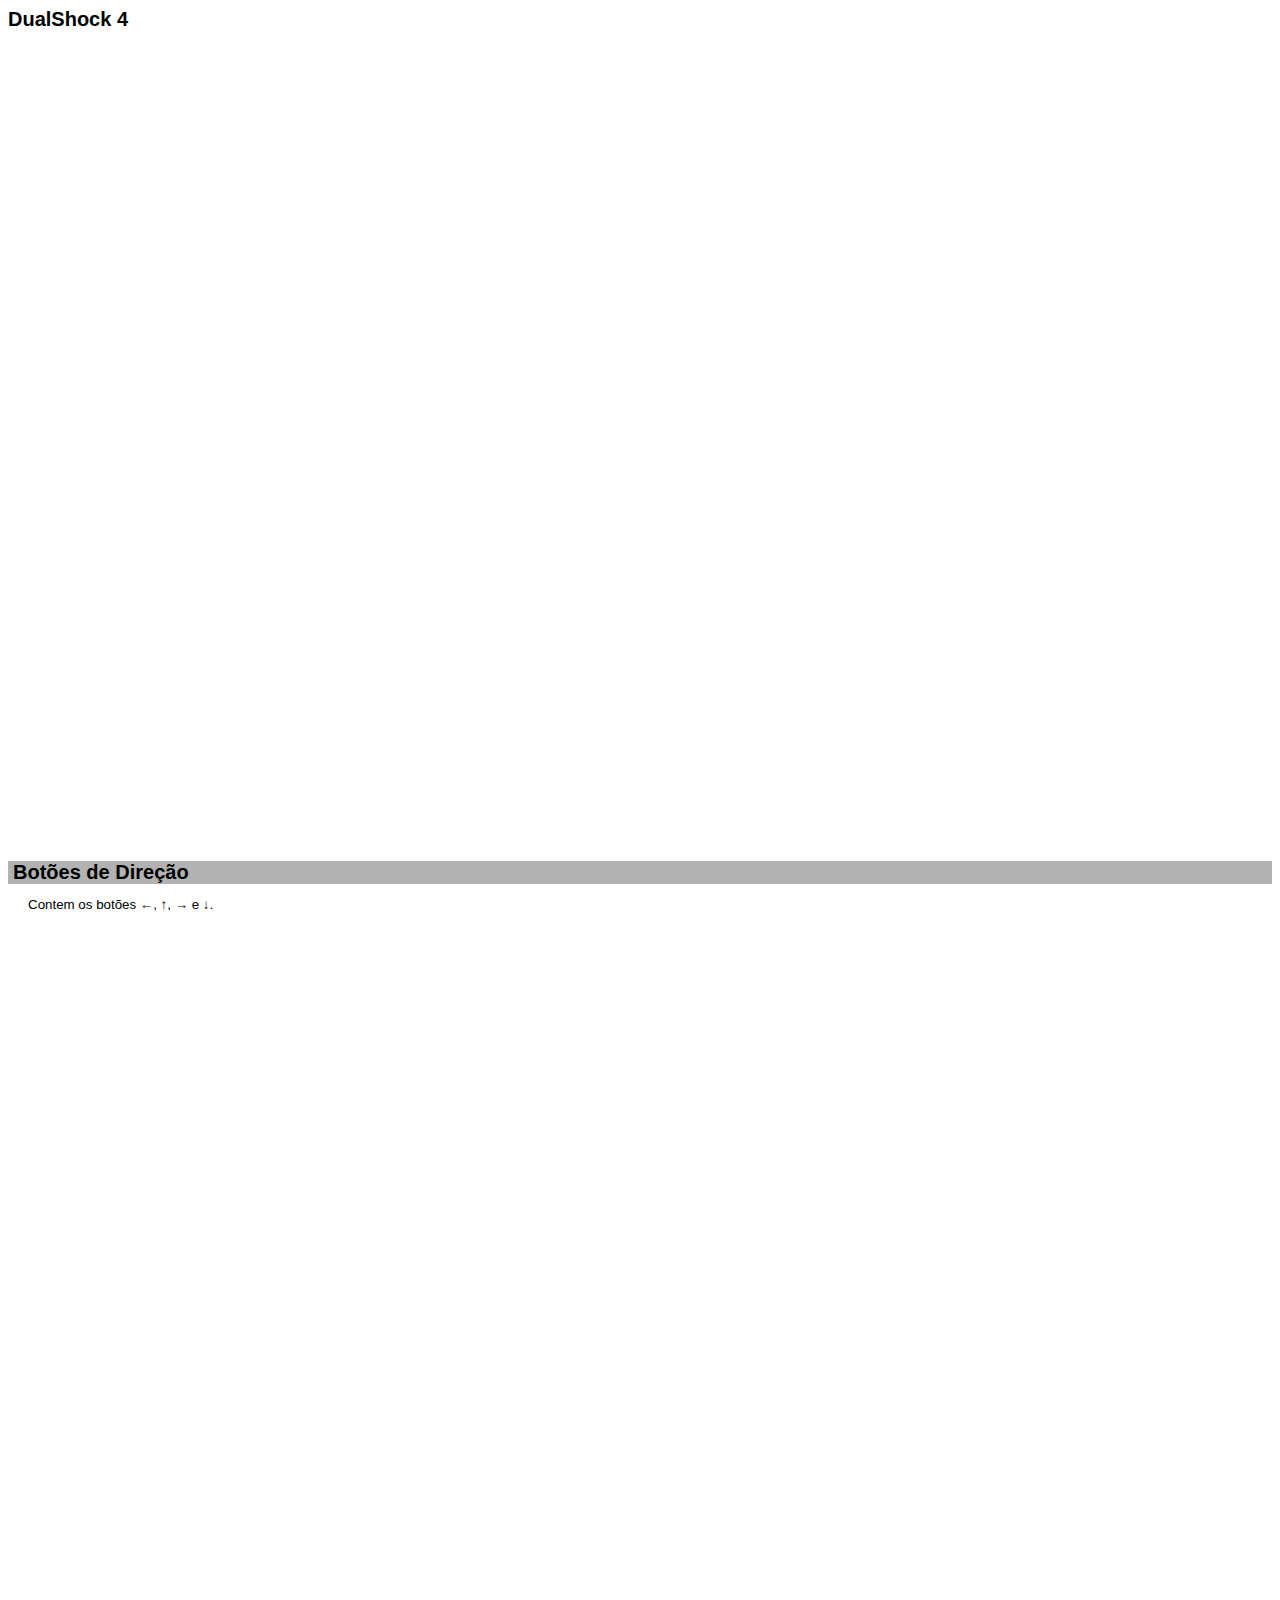
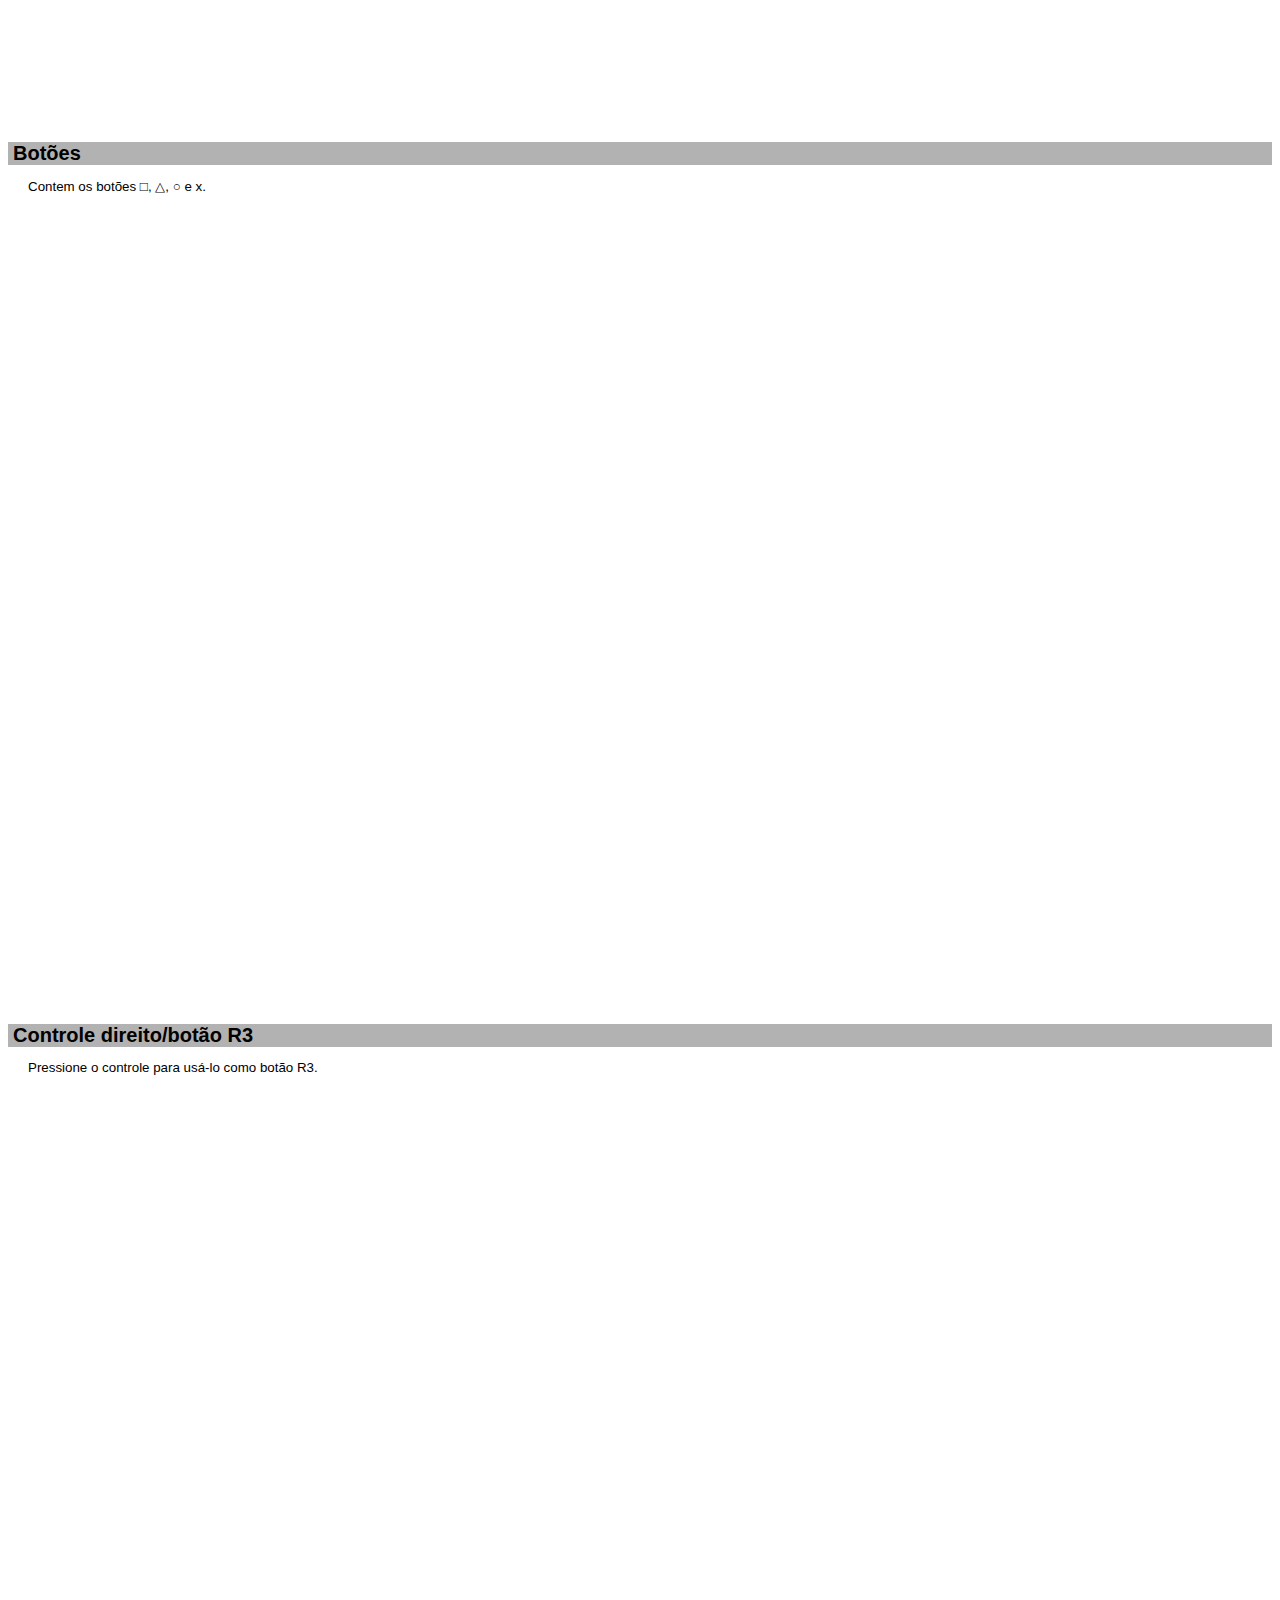
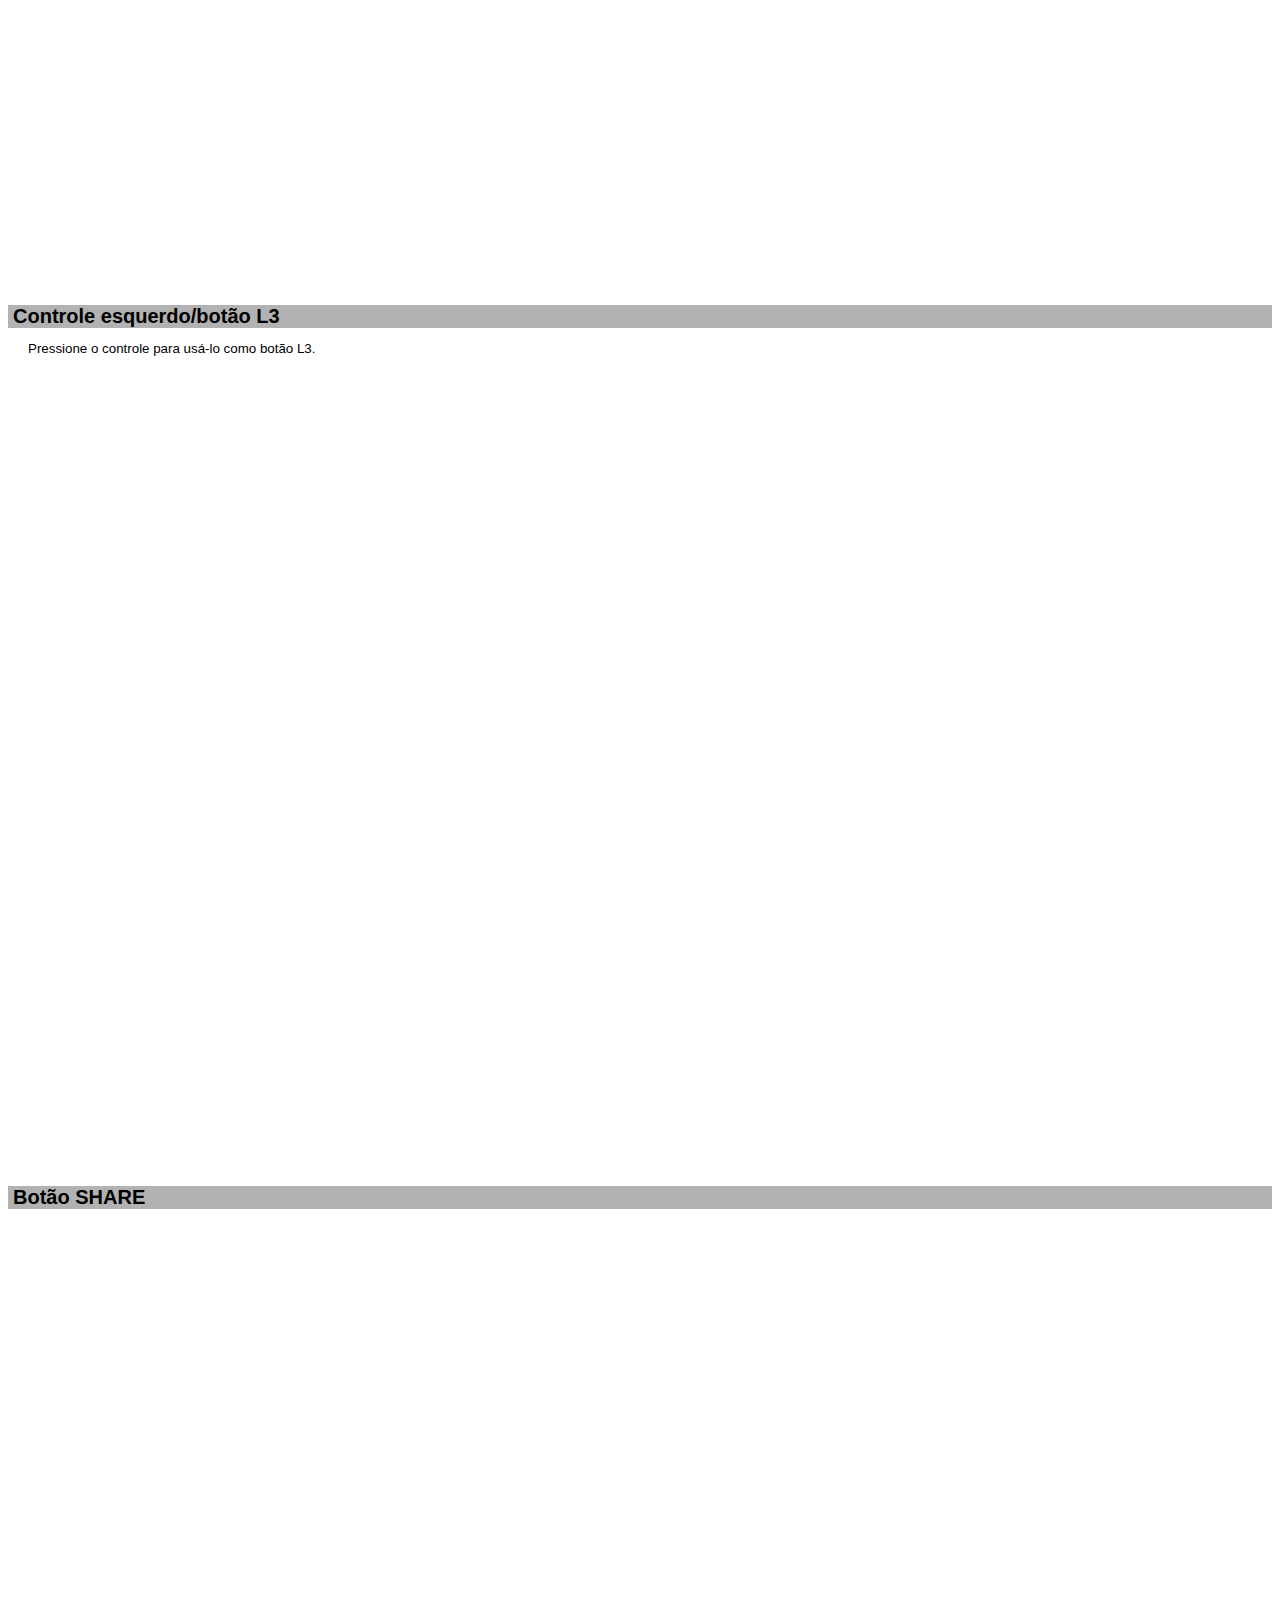
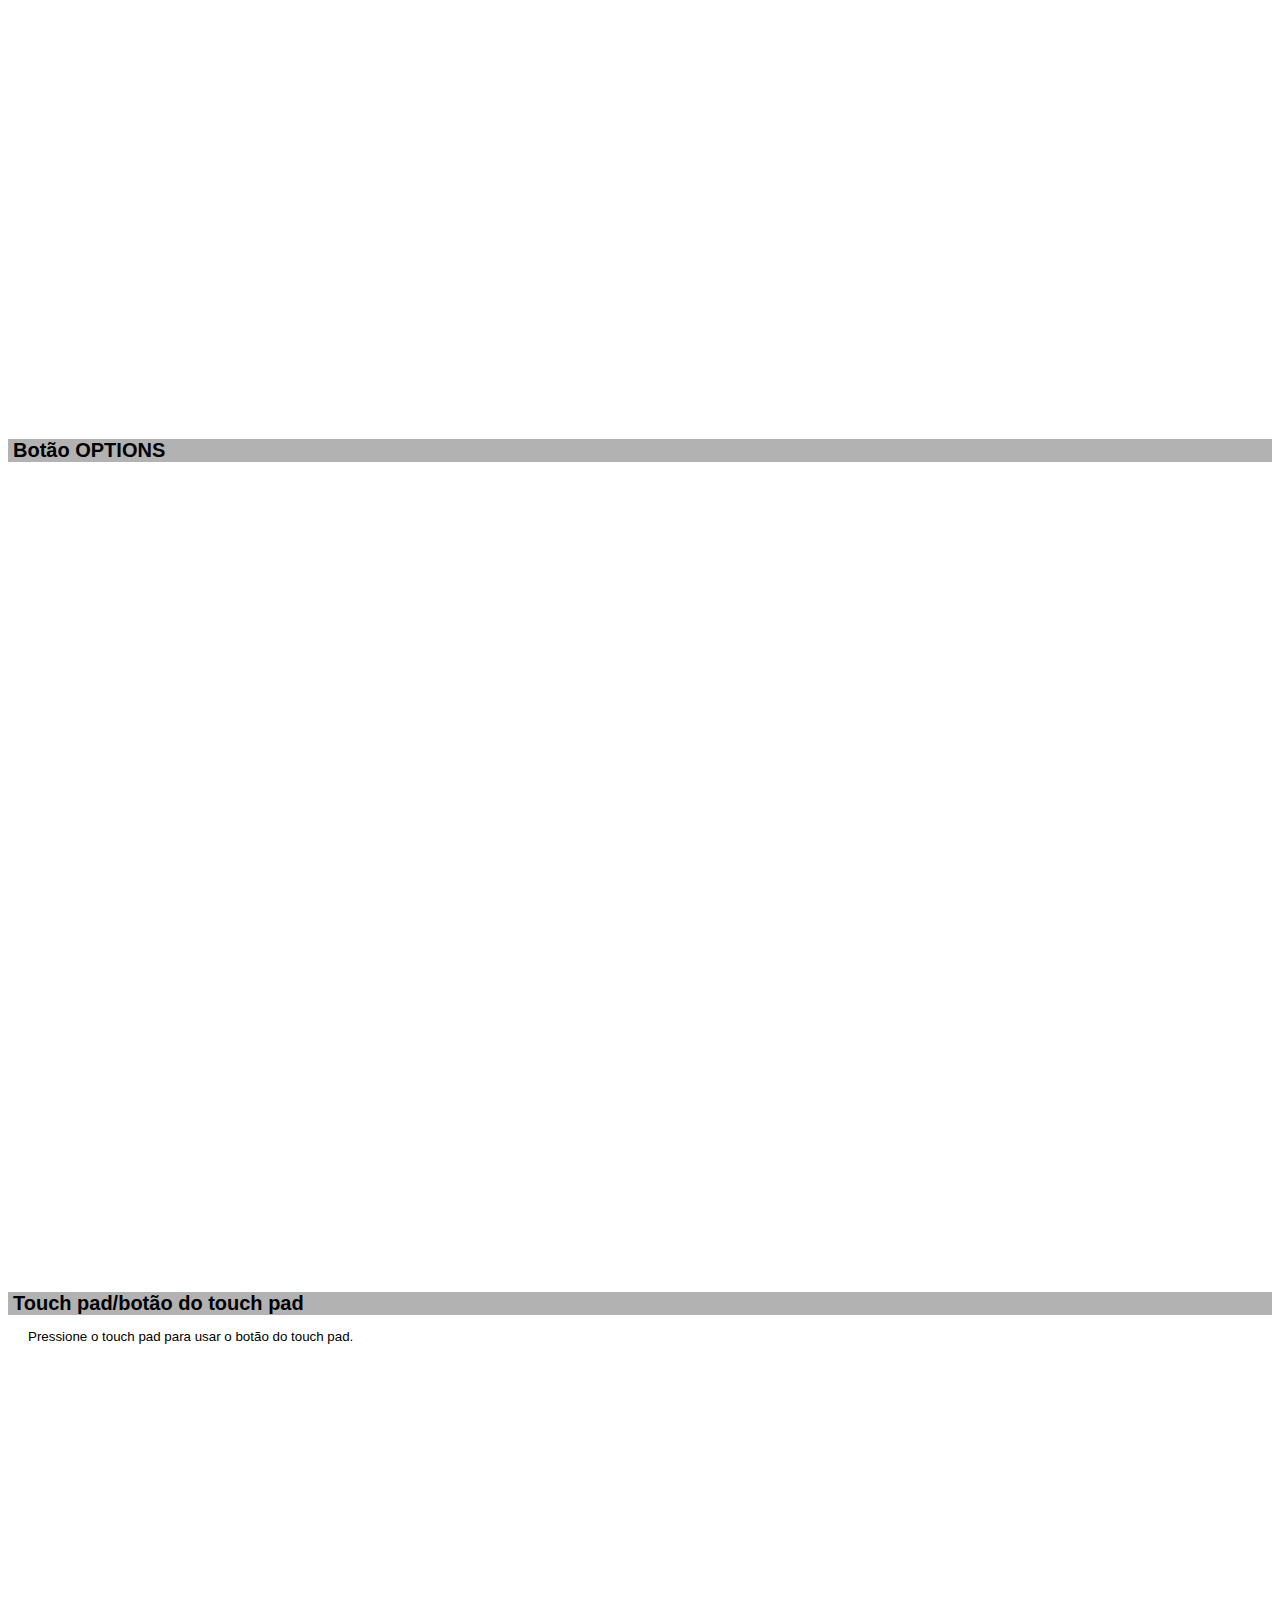
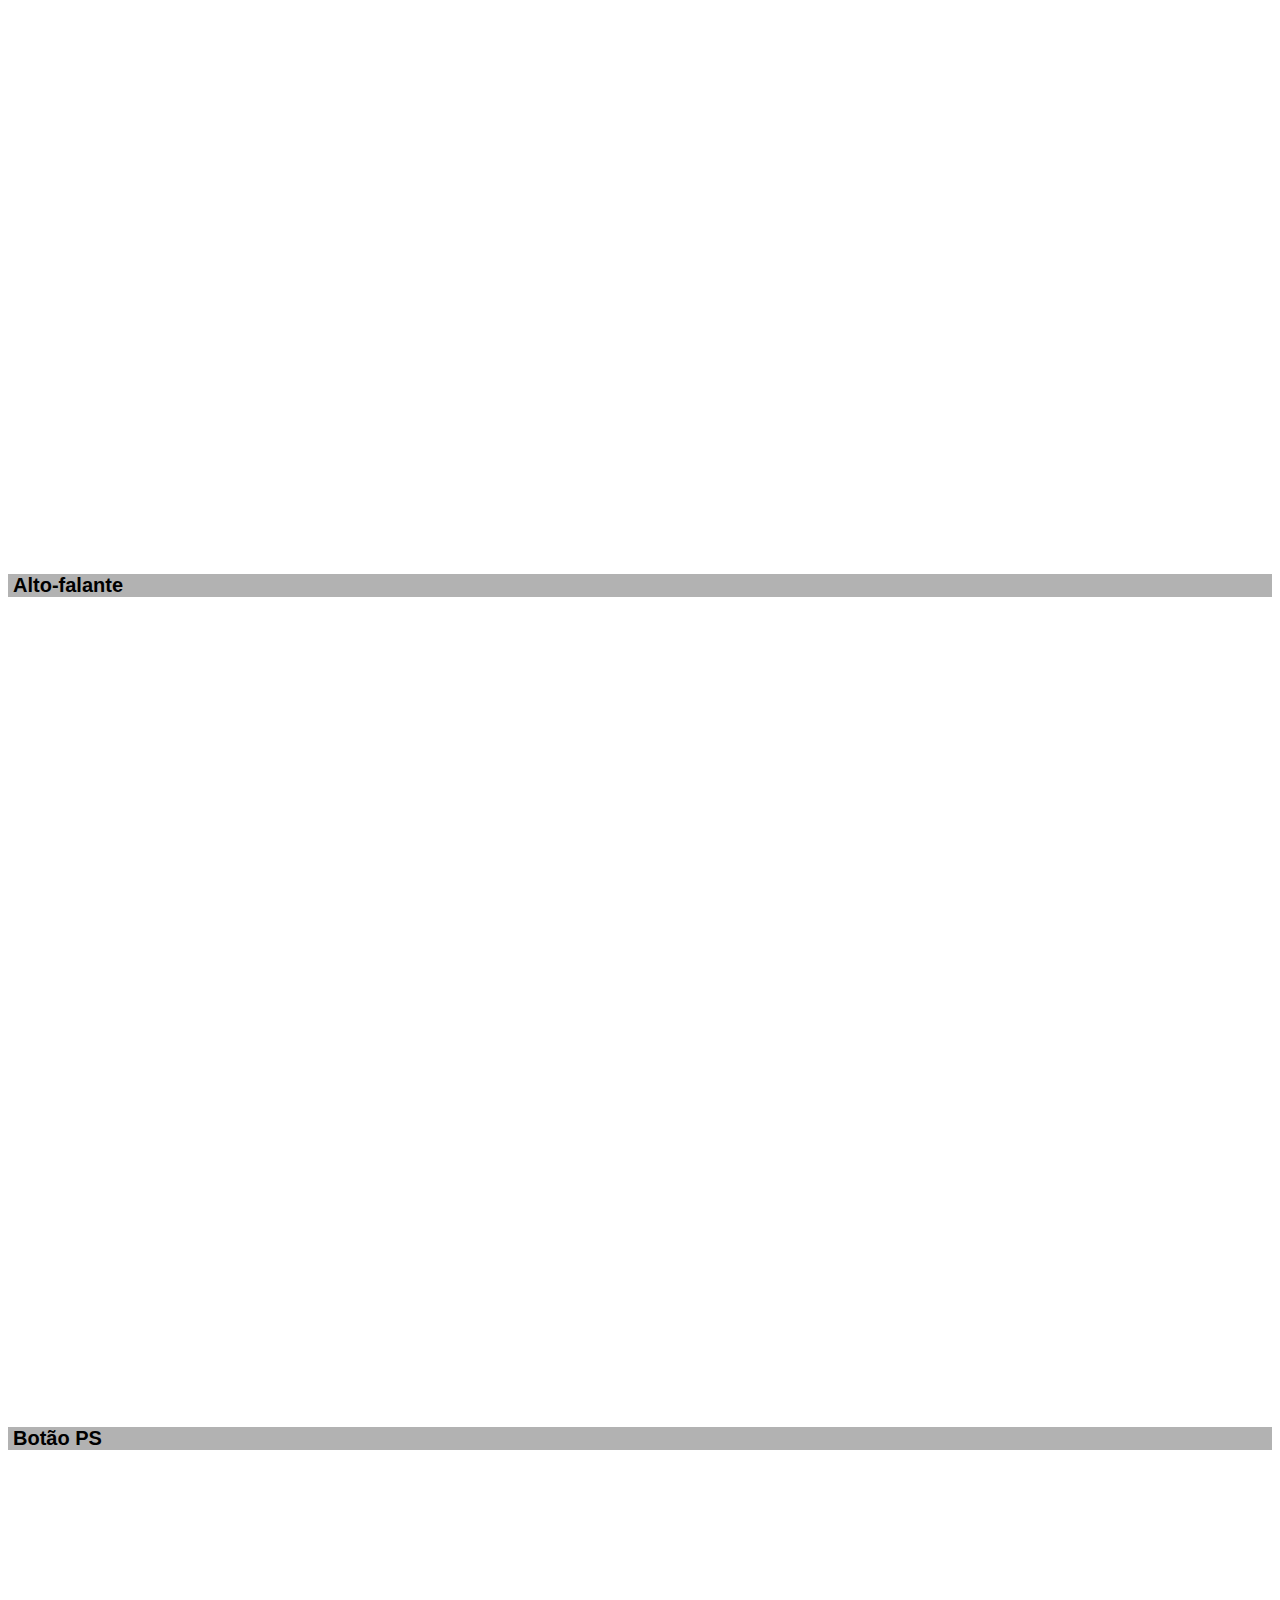
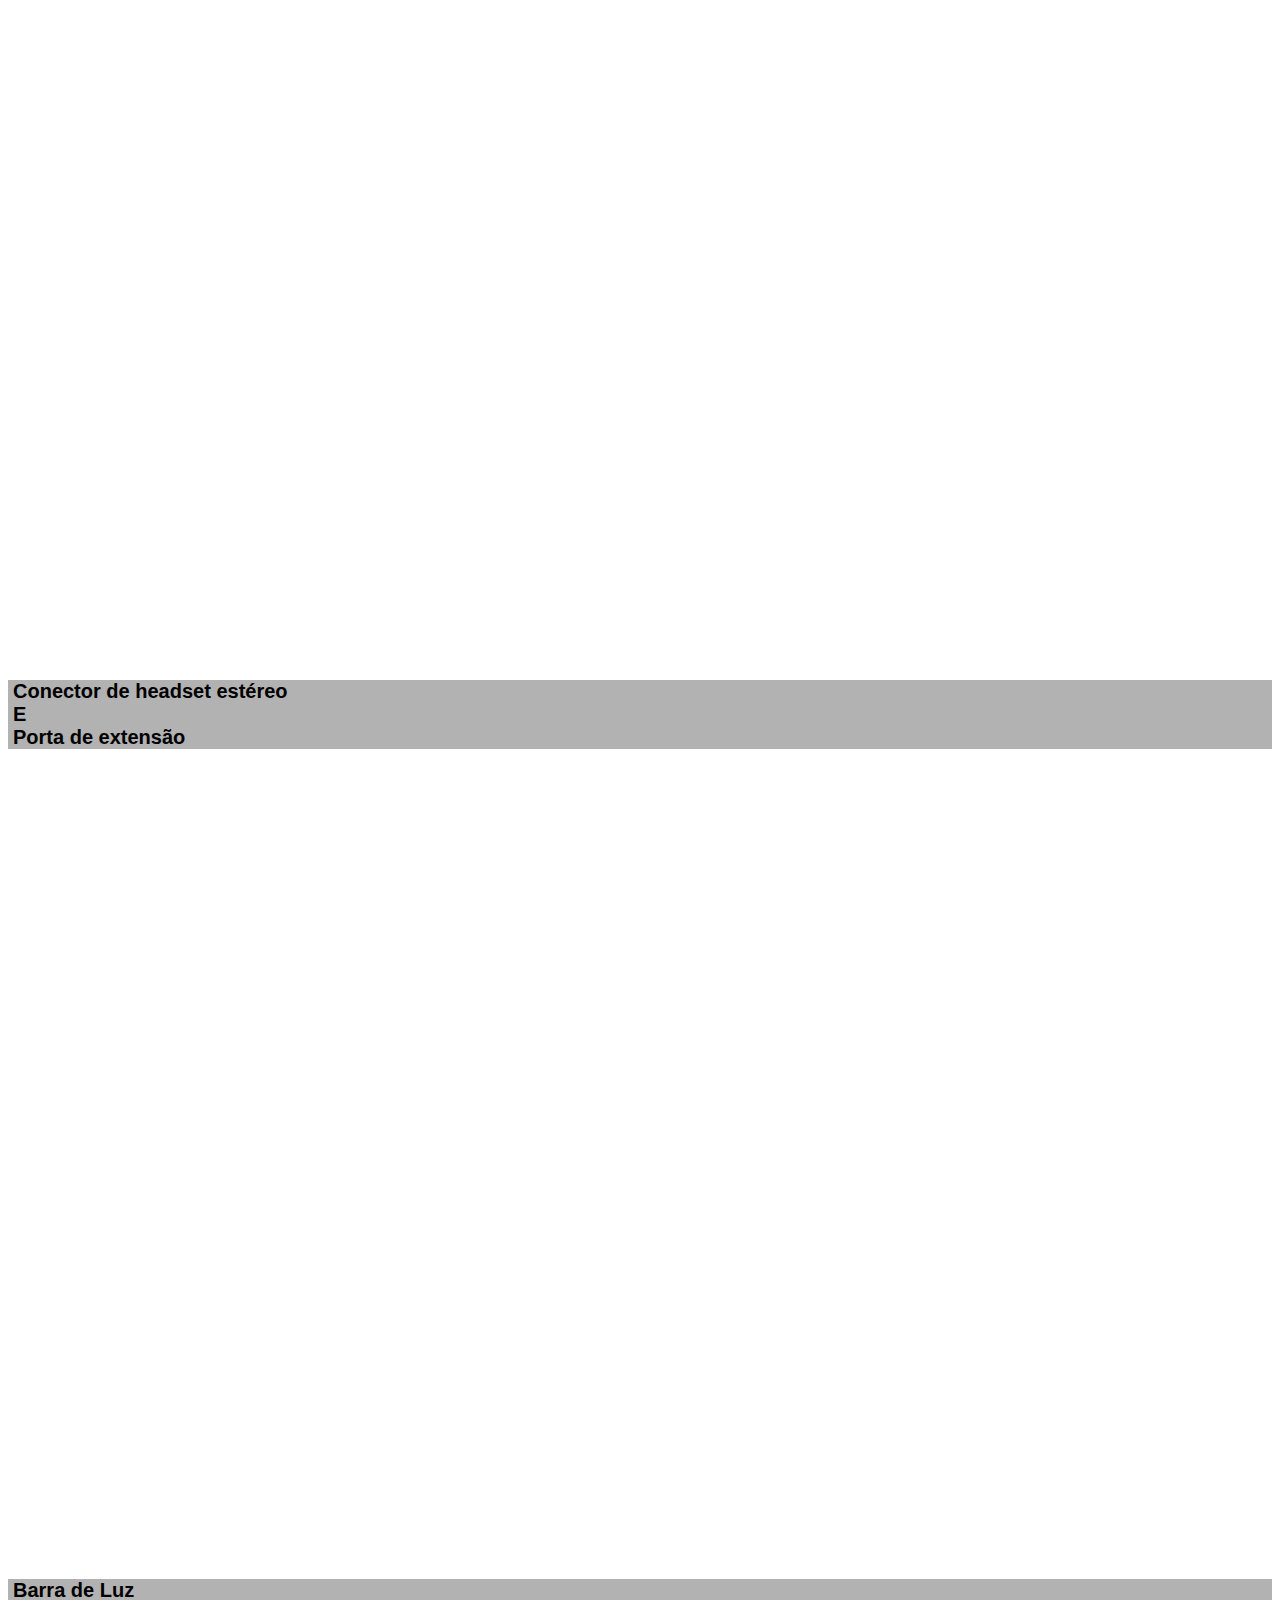
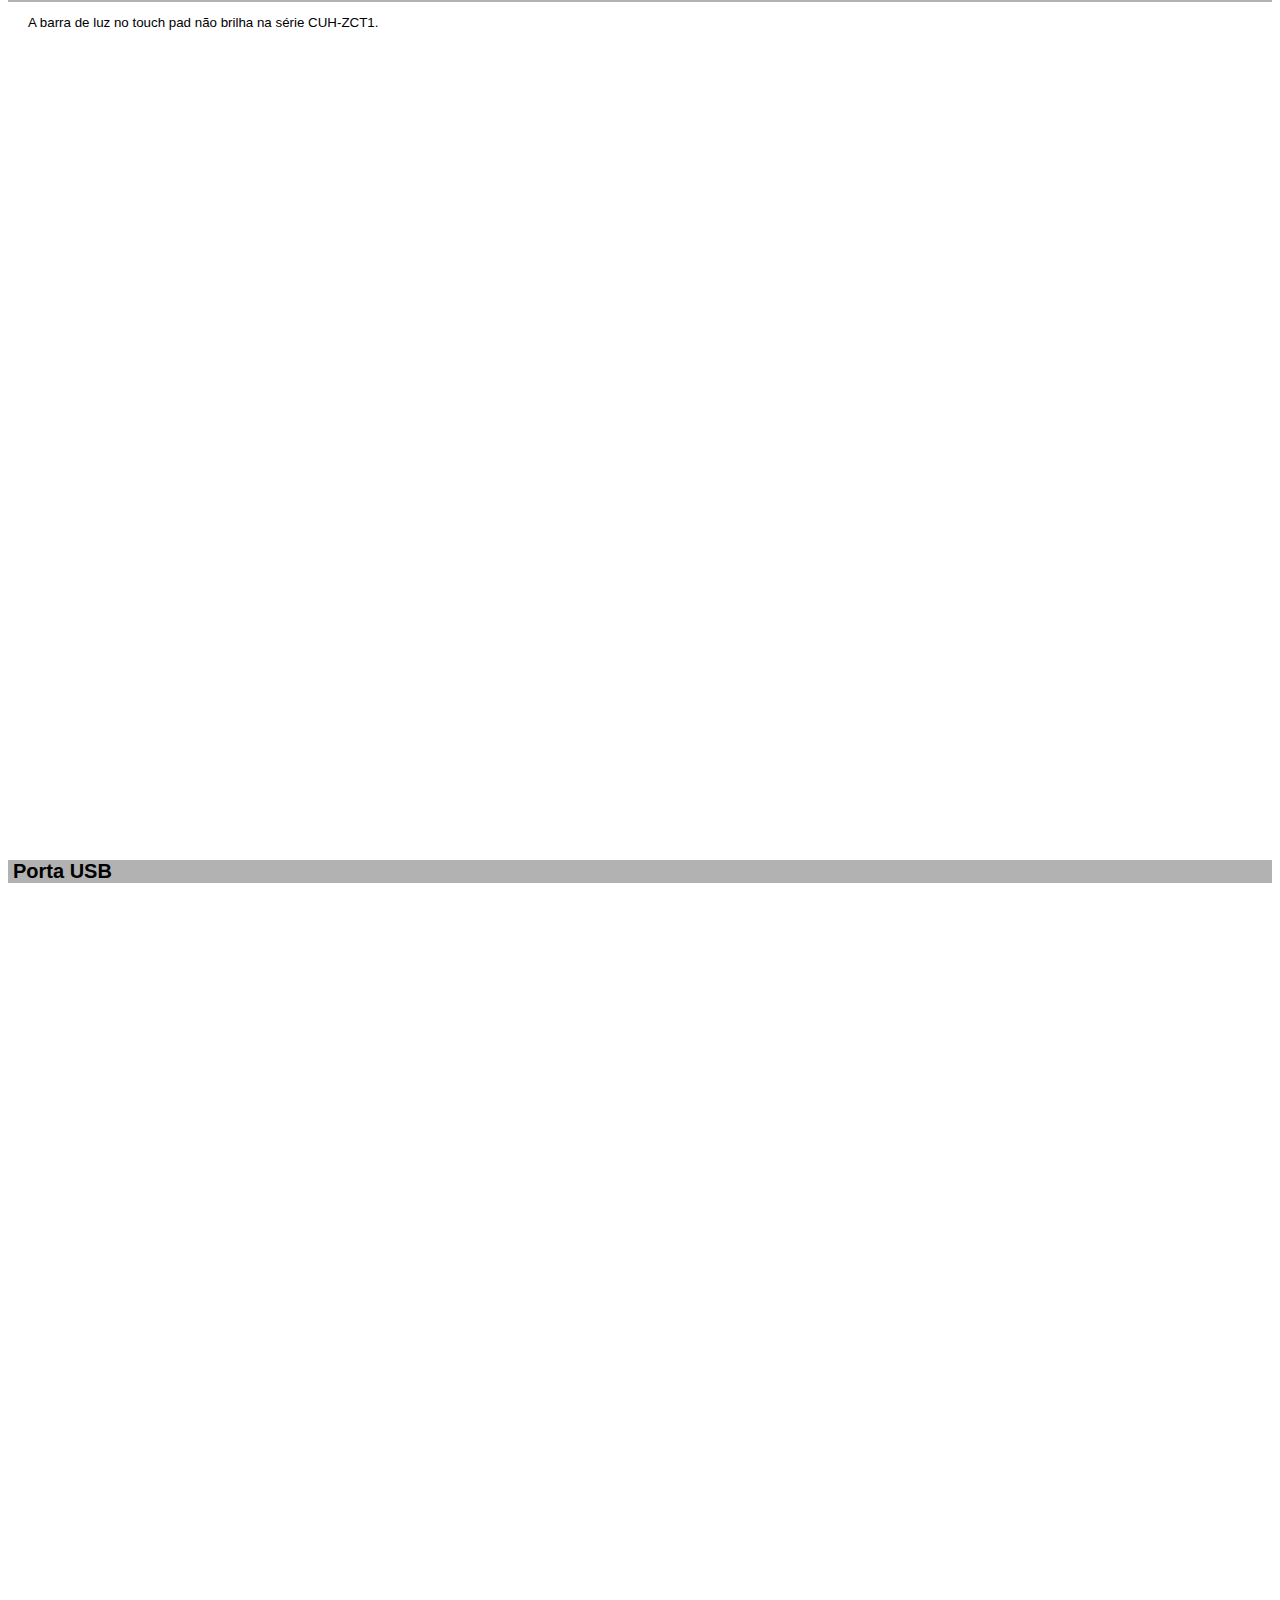
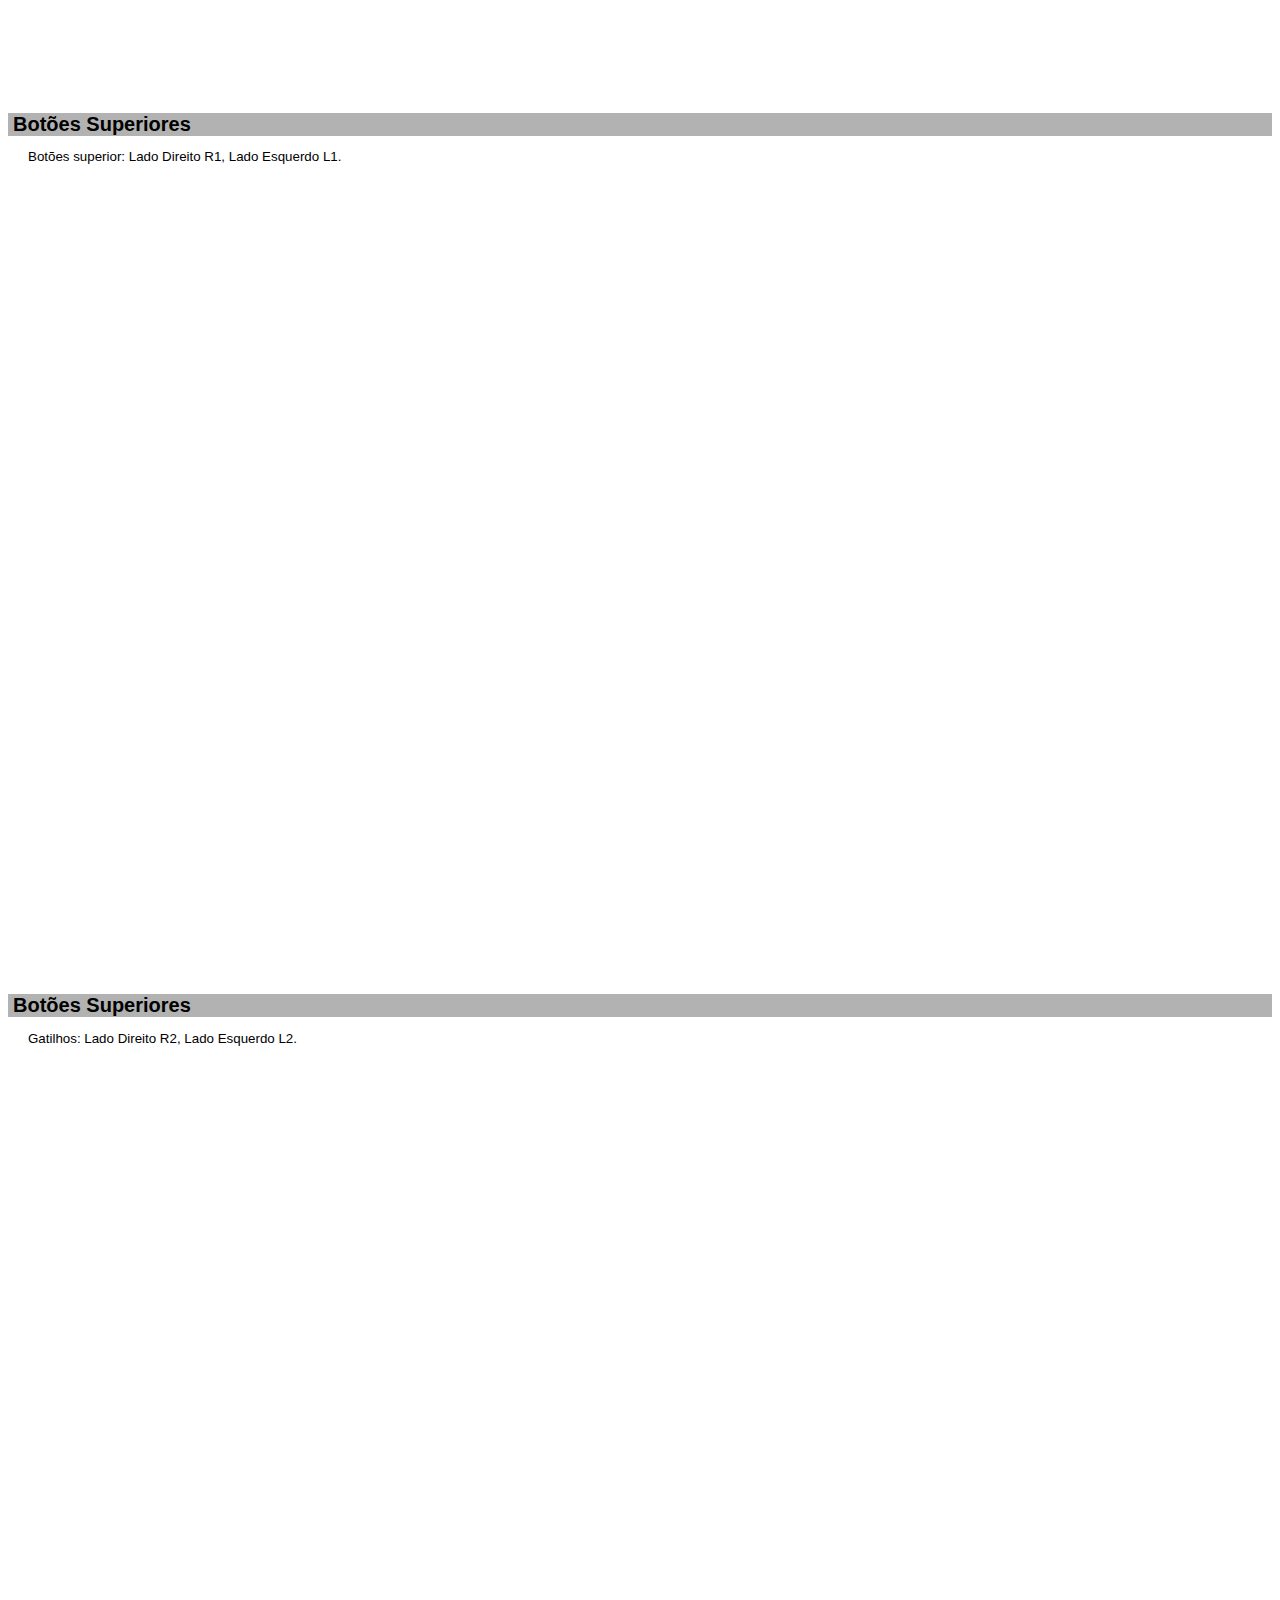
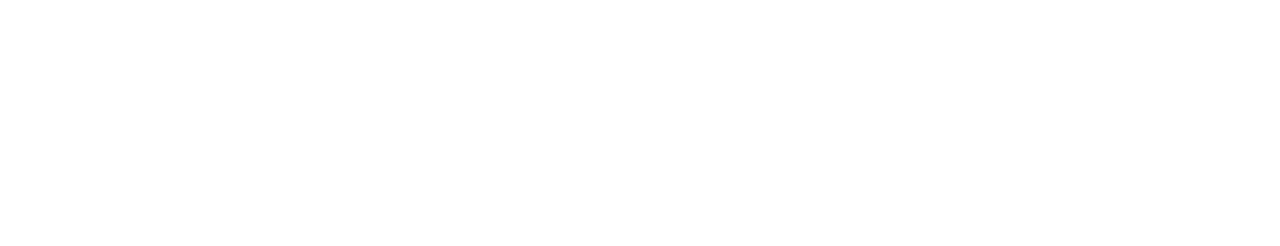
<file: ds4.html>
<html>
	<head>
		<style>
			body{
				font-family: Arial, Helvetica, sans-serif;
				font-size: 10pt;
				background-color: rgb(255,255,255);
			}

			p{
				text-align: justify;
				text-indent: 20px;
			}

			article{
				margin-bottom: 800px;
			}

			article h1{
				font-size: 15pt;
				color: rgb(0,0,0);
				background-color: rgba(0,0,0,.3);
				padding-left: 5px;
				margin: 0px;
			}
		</style>
	</head>

	<body>
		<article id="topo">
			<header>
				<h2>DualShock 4</h2>
			</header>
		</article>


		<article id="bd">
			<header>
				<br/><br/>
				<h1>Botões de Direção</h1>
			</header>
			<p>Contem os botões &#8592, &#8593, &#8594 e &#8595.</p>
		</article>

		<article id="bdd">
			<header>
				<br/><br/>
				<h1>Botões</h1>
			</header>
			<p>Contem os botões &#9633, &#9651, &#9675 e x.</p>
		</article>

		<article id="r3">
			<header>
				<br/><br/>
				<h1>Controle direito/botão R3</h1>
			</header>
			<p>Pressione o controle para usá-lo como botão R3.</p>
		</article>

		<article id="l3">
			<header>
				<br/><br/>
				<h1>Controle esquerdo/botão L3</h1>
			</header>
			<p>Pressione o controle para usá-lo como botão L3.</p>
		</article>
		
		<article id="bs">
			<header>
				<br/><br/>
				<h1>Botão SHARE</h1>
			</header>
		</article>

		<article id="bo">
			<header>
				<br/><br/>
				<h1>Botão OPTIONS</h1>
			</header>
		</article>

		<article id="tp">
			<header>
				<br/><br/>
				<h1>Touch pad/botão do touch pad</h1>
			</header>
			<p>Pressione o touch pad para usar o botão do touch pad.</p>
		</article>

		<article id="af">
			<header>
				<br/><br/>
				<h1>Alto-falante</h1>
			</header>
		</article>

		<article id="bps">
			<header>
				<br/><br/>
				<h1>Botão PS</h1>
			</header>
		</article>

		<article id="chspe">
			<header>
				<br/><br/>
				<h1>Conector de headset estéreo<br/>E<br/>Porta de extensão</h1>
			</header>
		</article>

		<article id="bl">
			<header>
				<br/><br/>
				<h1>Barra de Luz</h1>
			</header>
			<p>A barra de luz no touch pad não brilha na série CUH-ZCT1.</p>
		</article>

		<article id="pusb">
			<header>
				<br/><br/>
				<h1>Porta USB</h1>
			</header>
		</article>

		<article id="bsp">
			<header>
				<br/><br/>
				<h1>Botões Superiores</h1>
			</header>
			<p>Botões superior: Lado Direito R1, Lado Esquerdo L1.</p>
		</article>

		<article id="bspg">
			<header>
				<br/><br/>
				<h1>Botões Superiores</h1>
			</header>
			<p>Gatilhos: Lado Direito R2, Lado Esquerdo L2.</p>
		</article>
	</body>
</html>
</file>
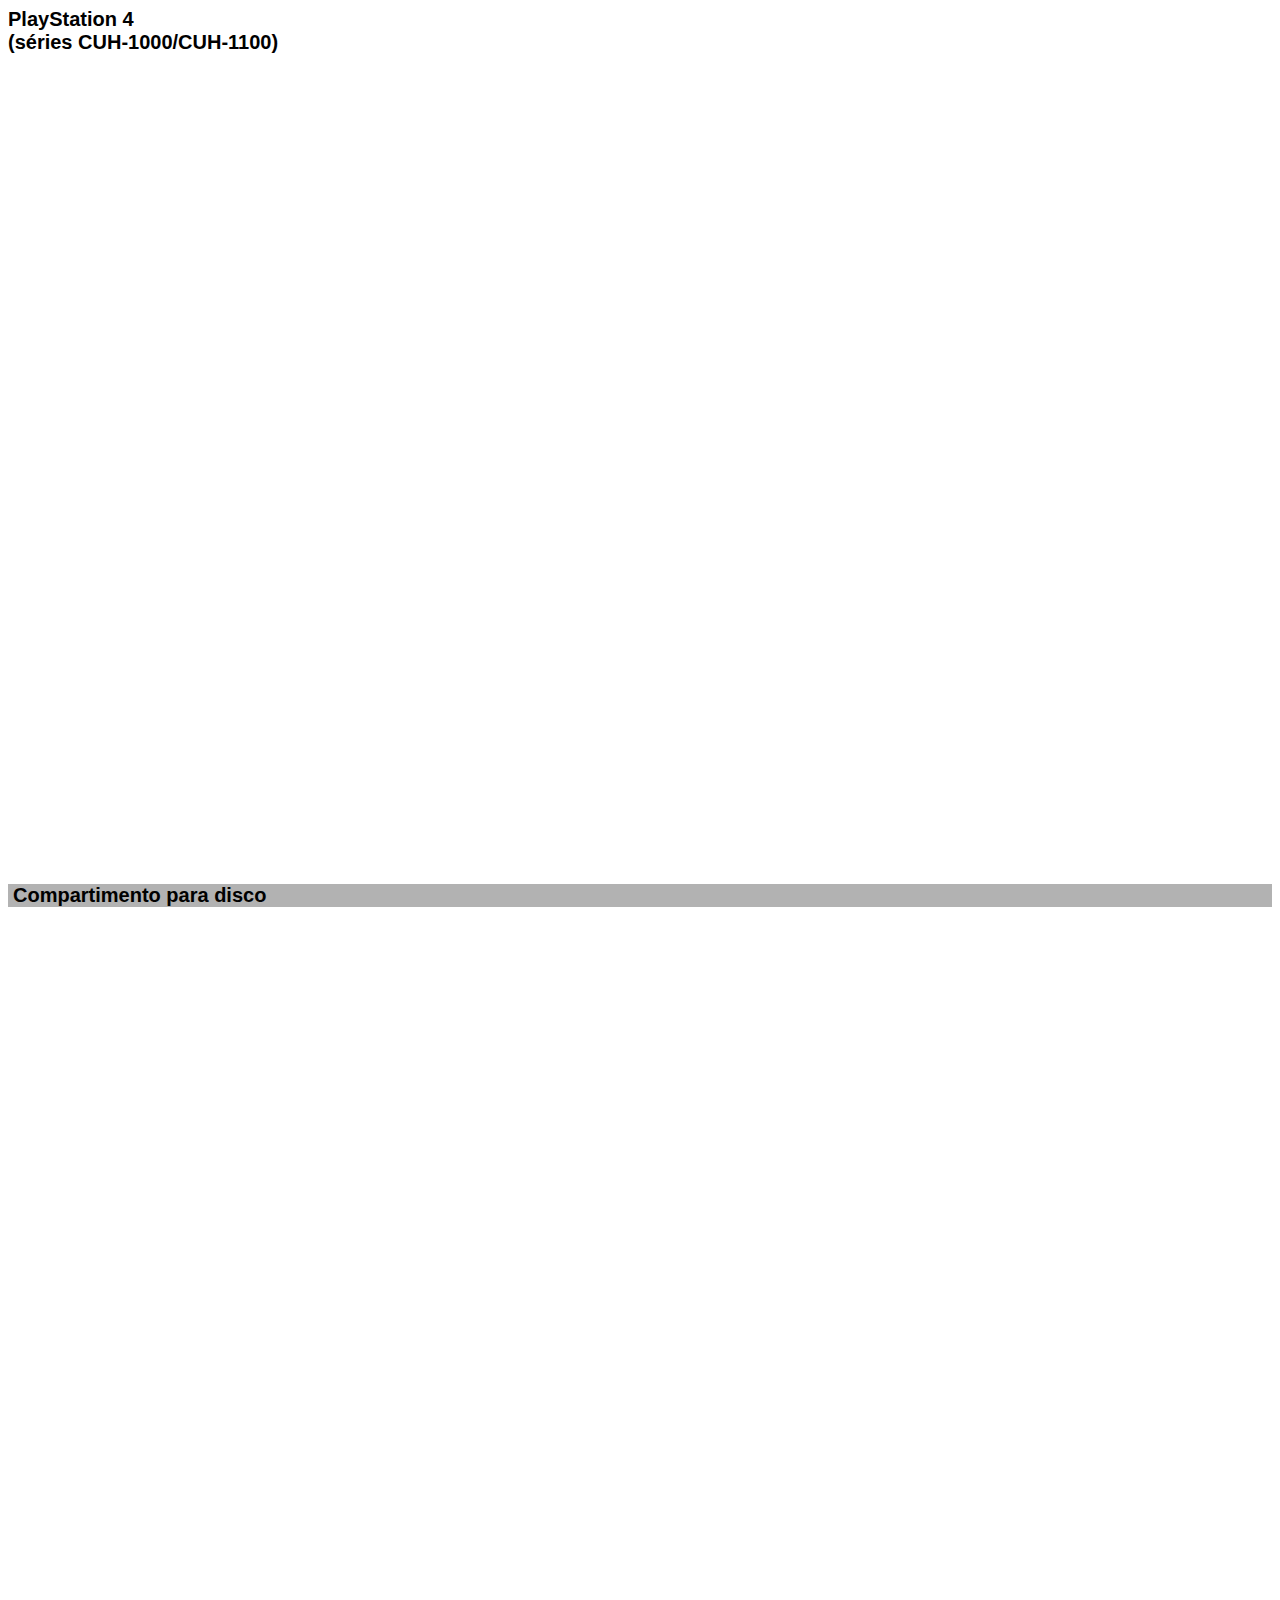
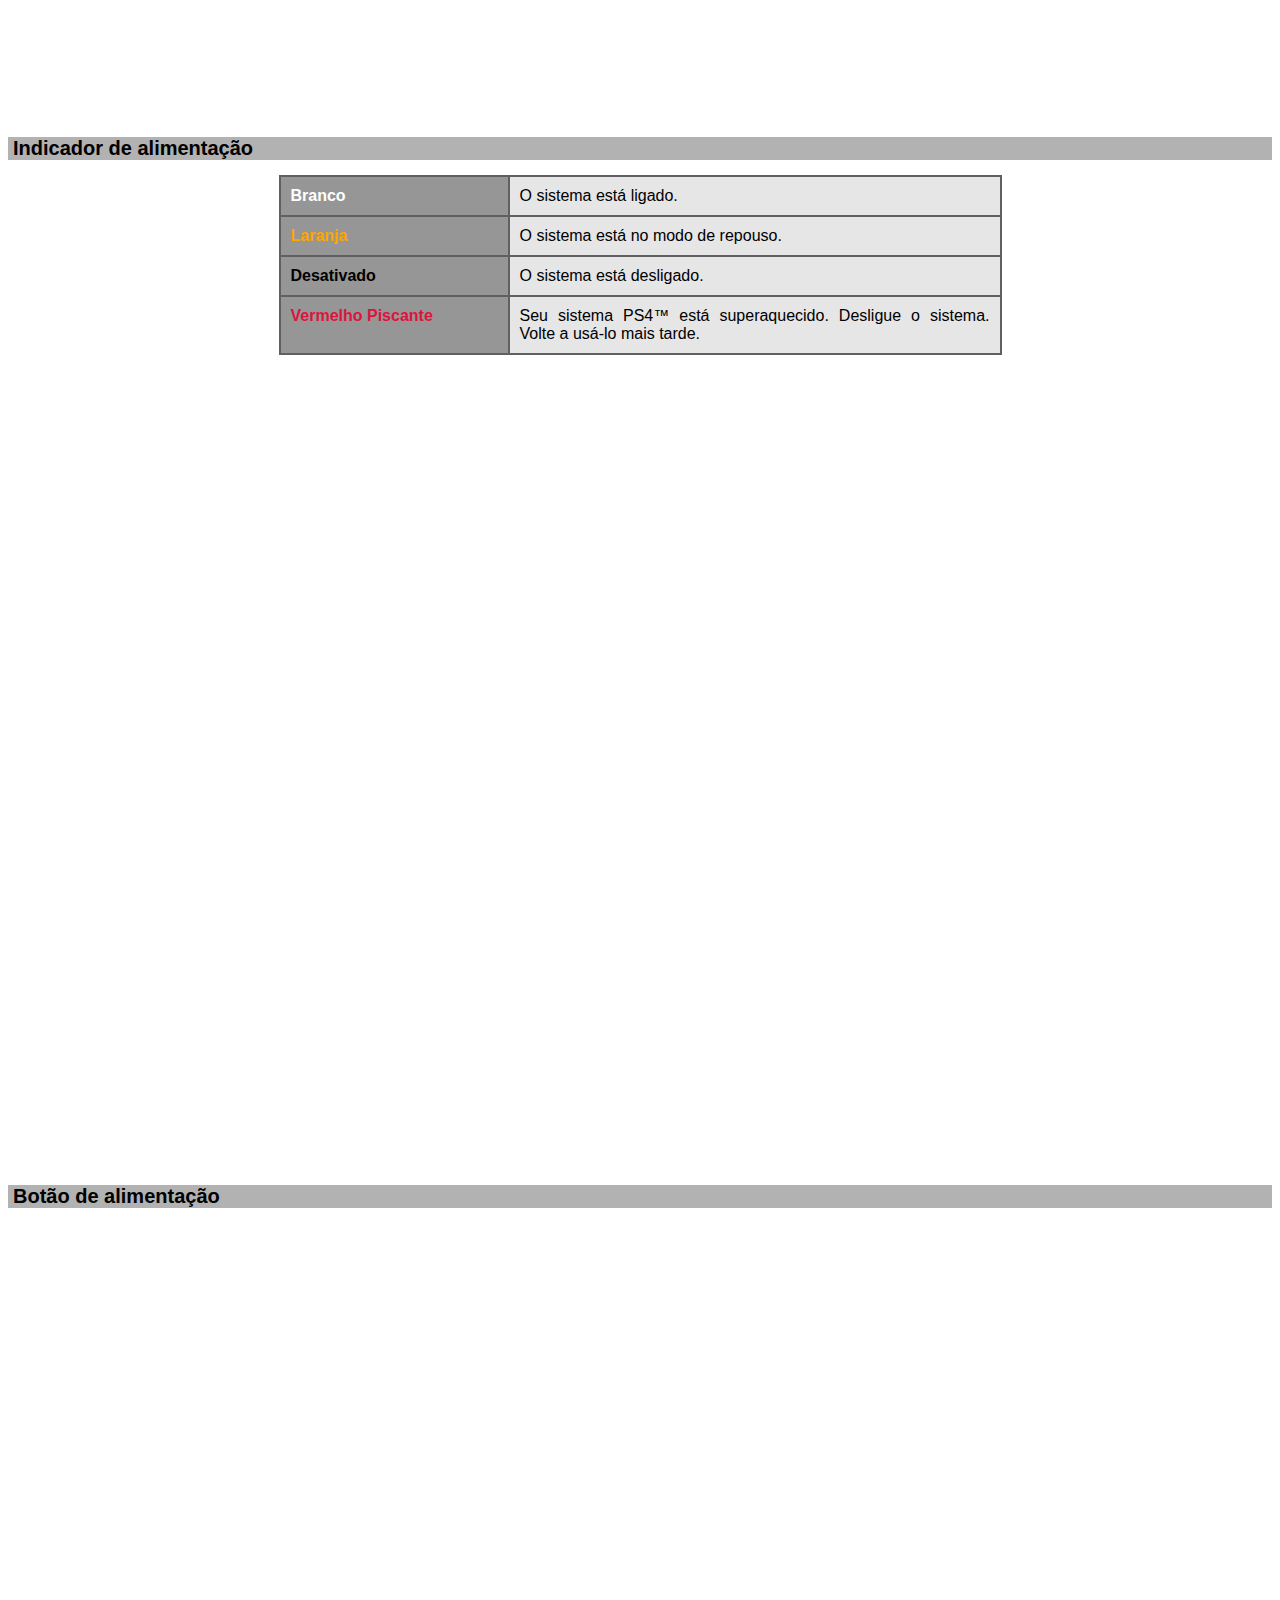
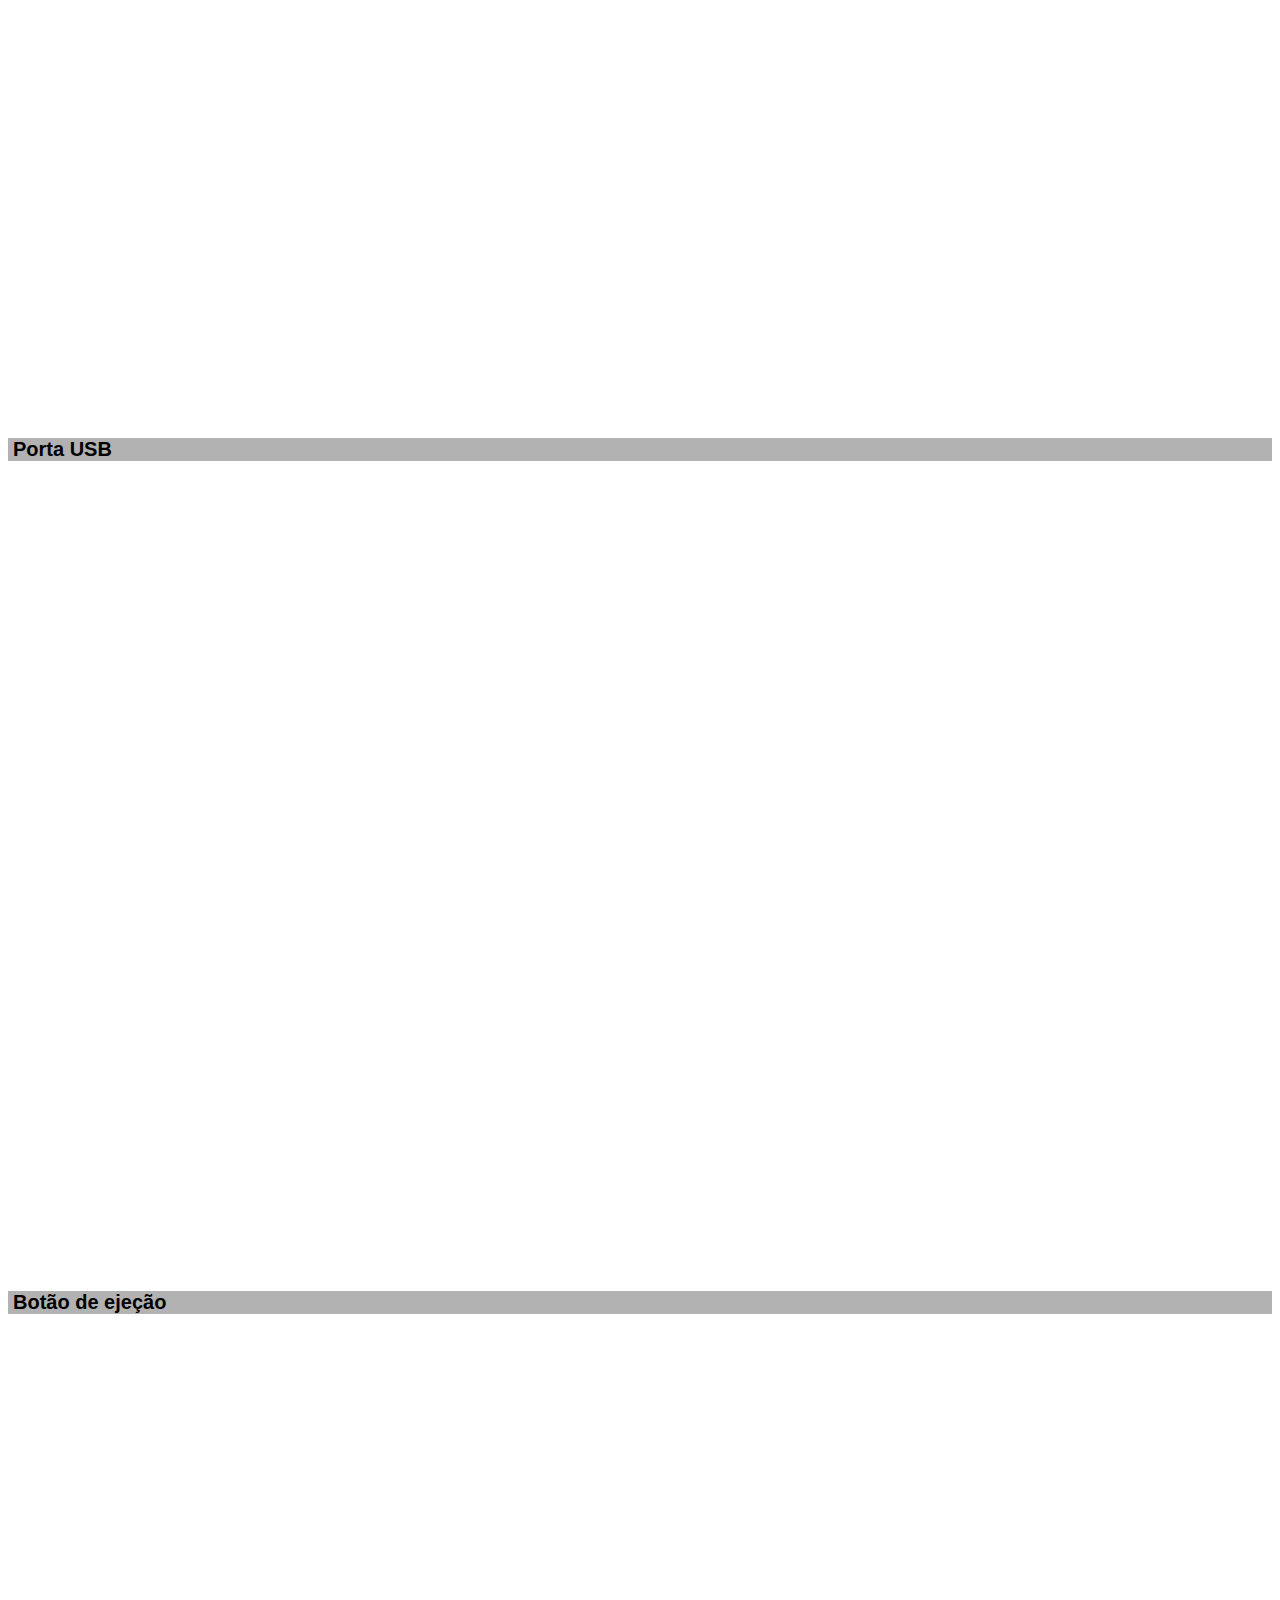
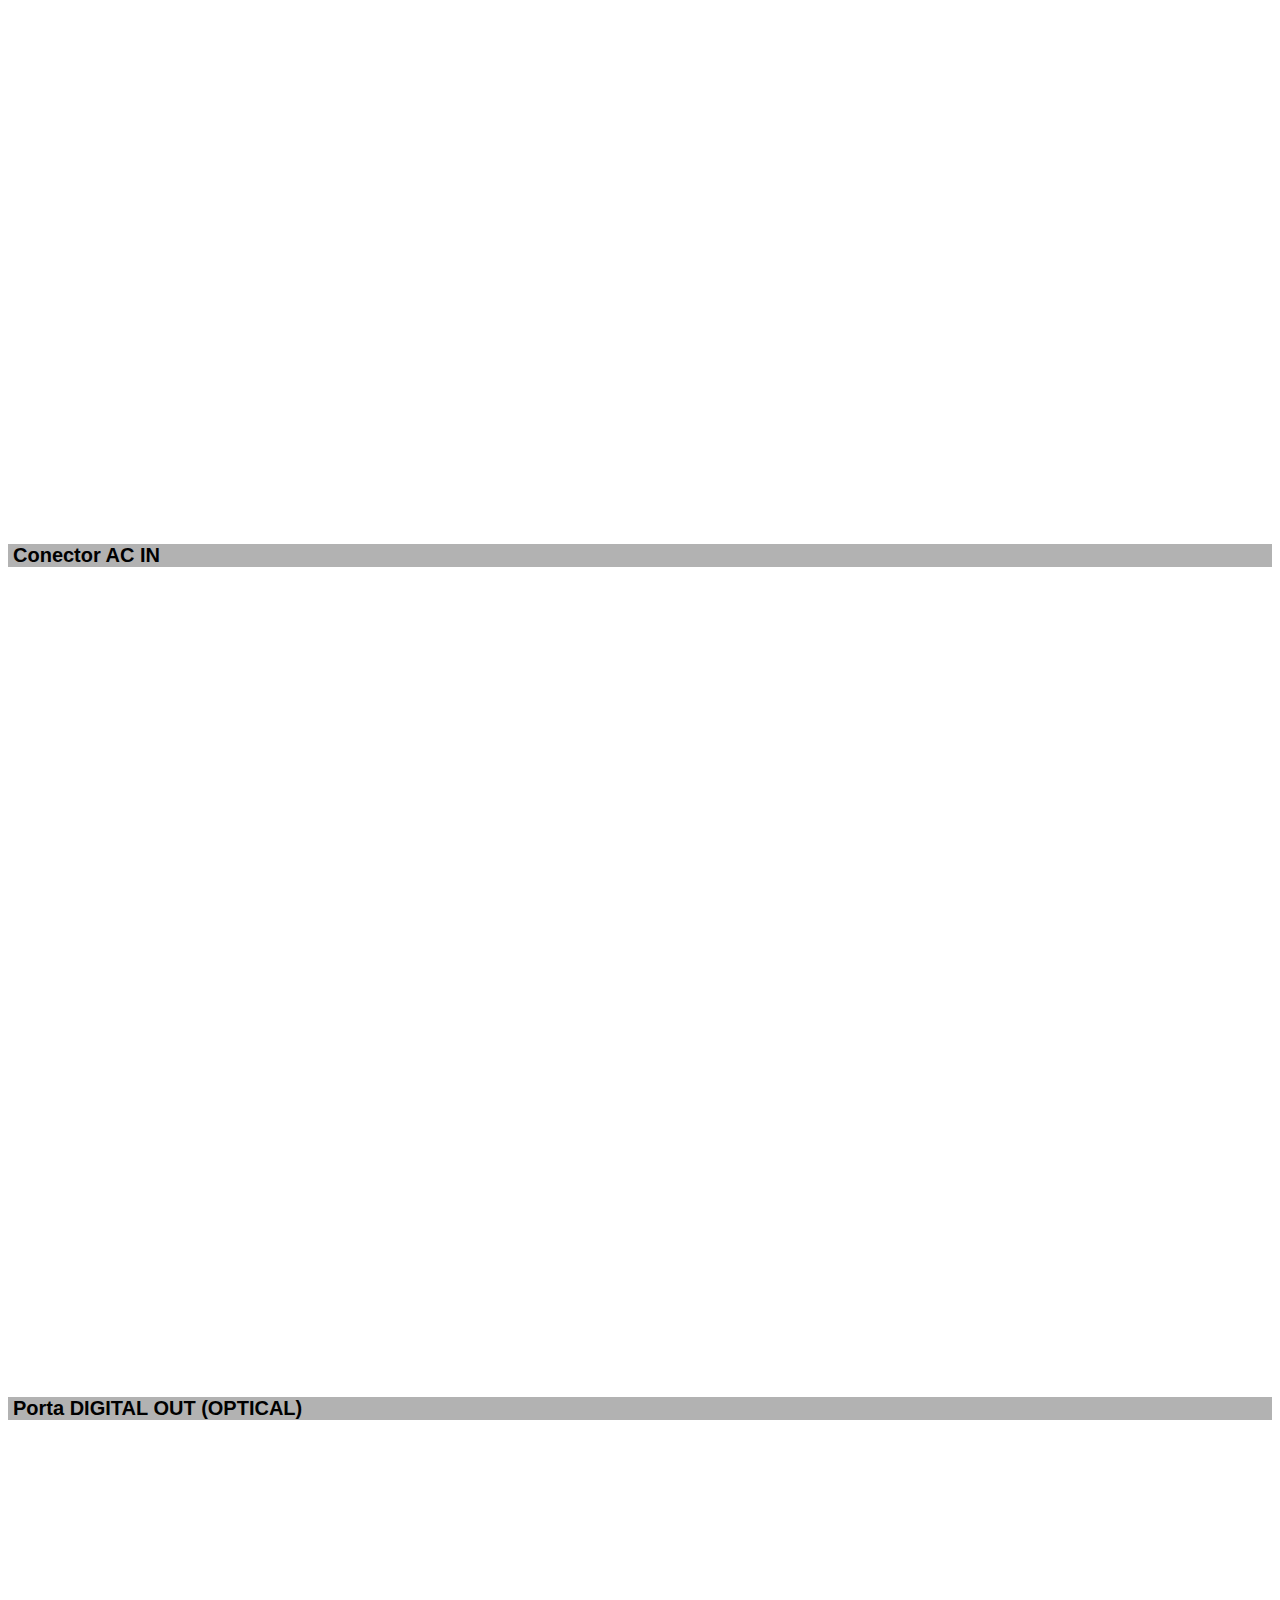
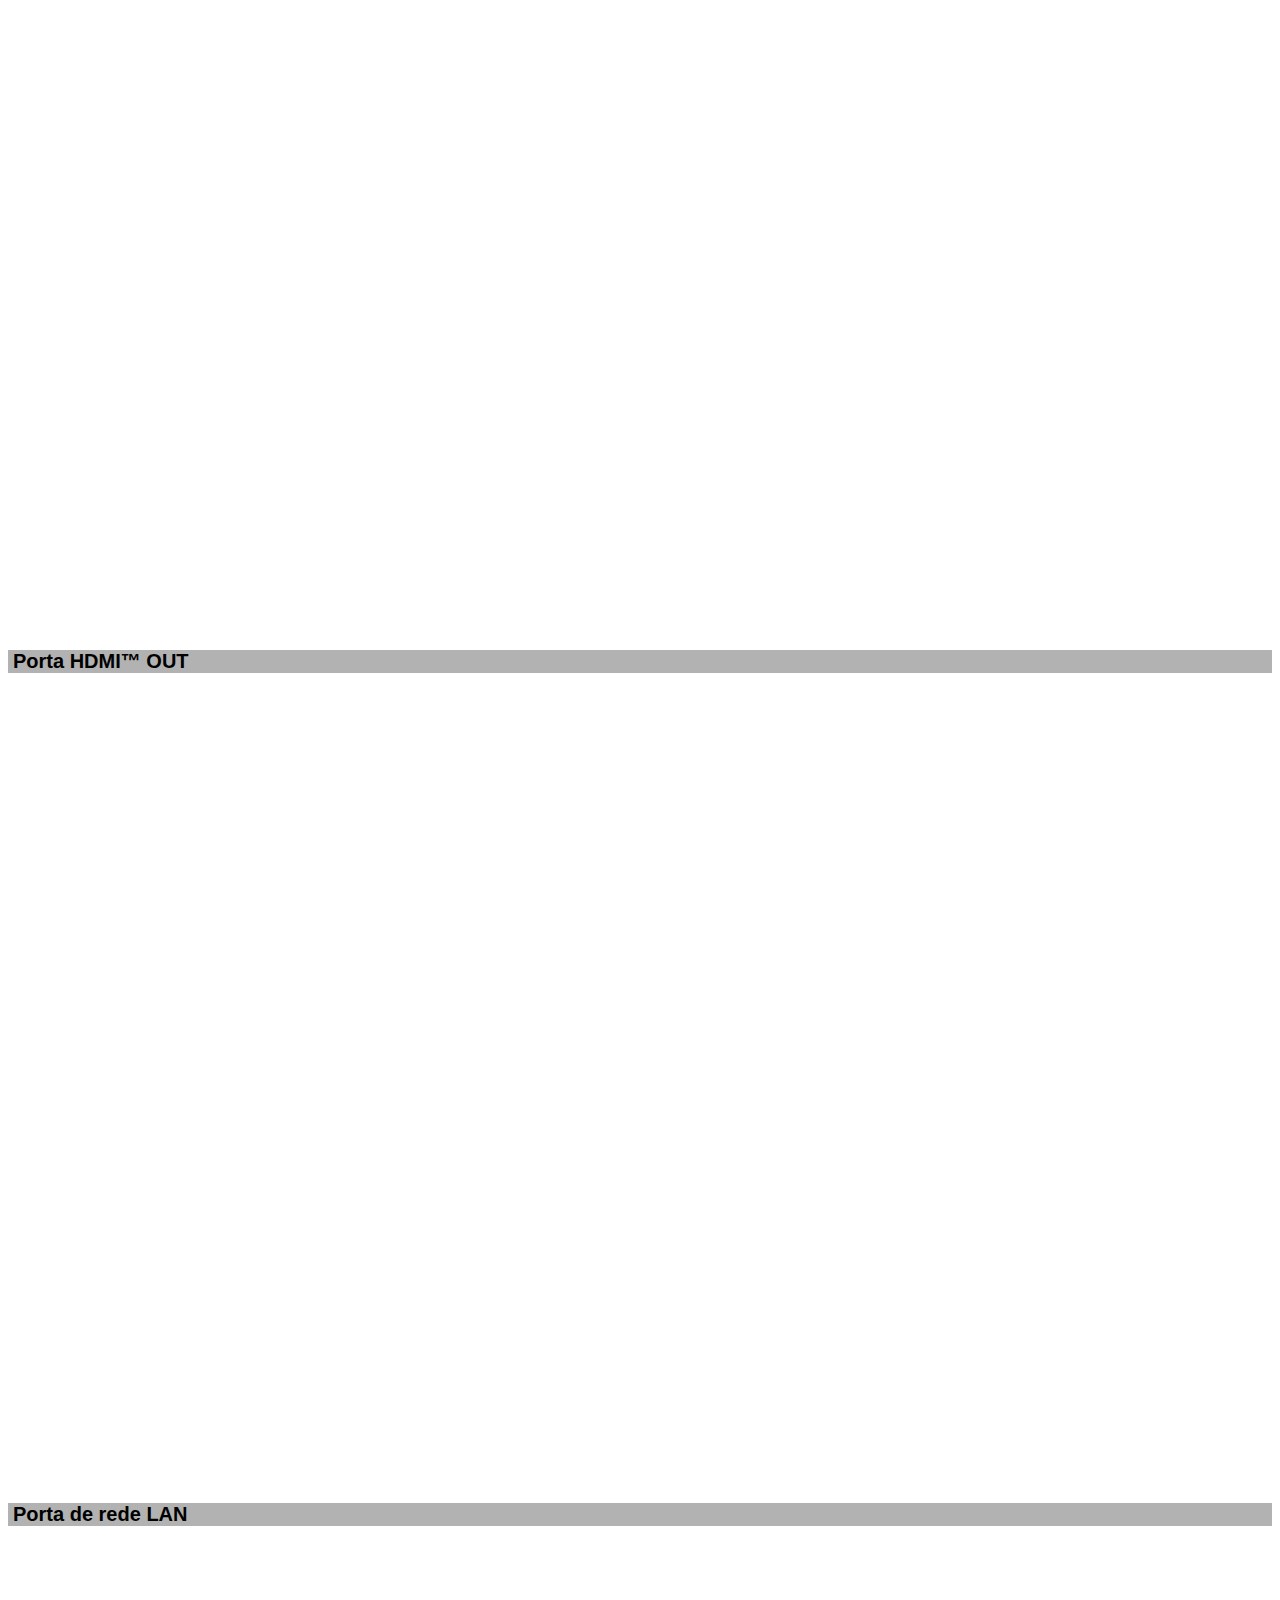
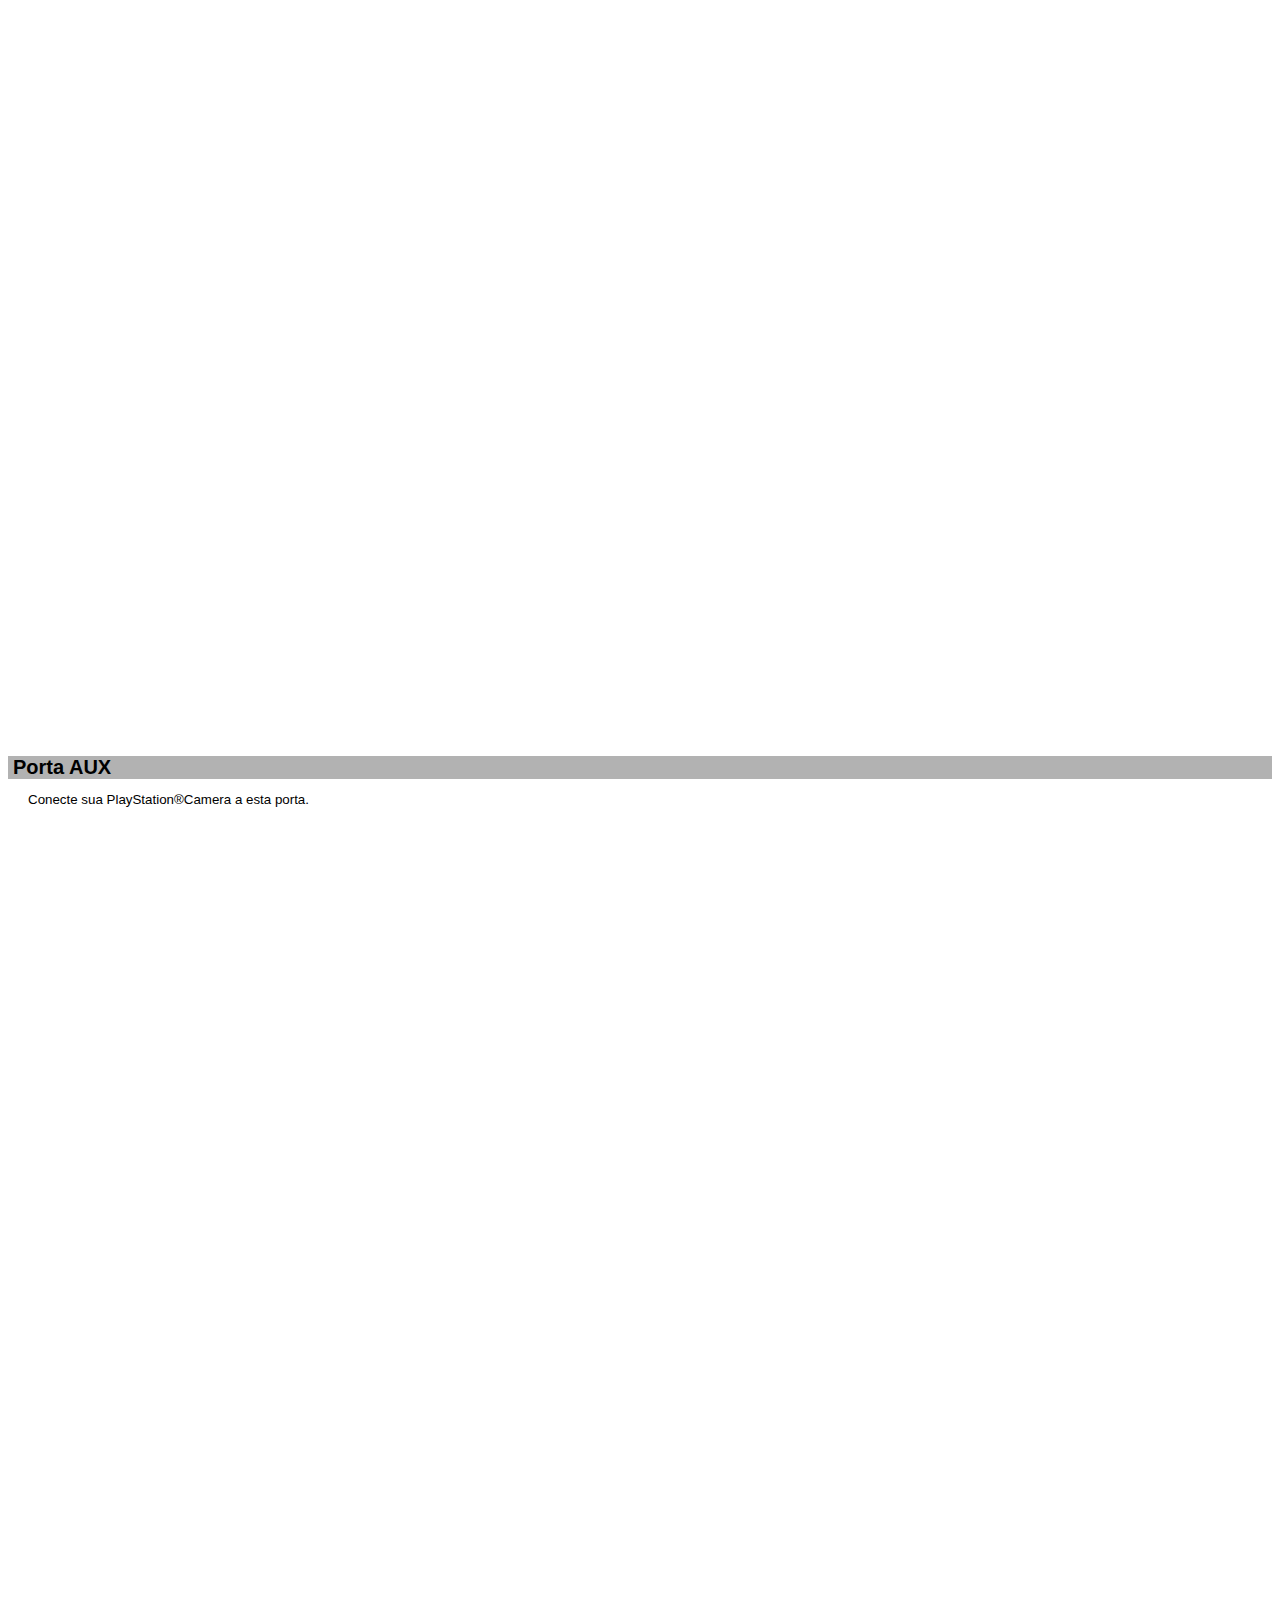
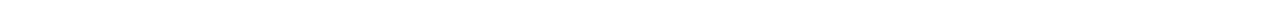
<file: ps4.html>
<html>
	<head>
		<style>
			body{
				font-family: Arial, Helvetica, sans-serif;
				font-size: 10pt;
				background-color: rgb(255,255,255);
			}

			p{
				text-align: justify;
				text-indent: 20px;
			}

			article{
				margin-bottom: 800px;
			}

			article h1{
				font-size: 15pt;
				color: rgb(0,0,0);
				background-color: rgba(0,0,0,.3);
				padding-left: 5px;
				margin: 0px;
			}
			#table{
				border: 1px solid #606060;
				border-spacing: 0px; /* espaçamento da borda ao texto */
				margin-left: auto;
				margin-right: auto; 
			}

			#table td{
				border: 1px solid #606060;
				padding: 10px;
				vertical-align: top; /* alinhamento na vertical pelo topo */
			}

			.ce0{
				color: rgb(0,0,0);
				background-color: rgb(150,150,150);
				vertical-align: top;
				font-weight: bold;
				text-align: left;
				width: 207px;
			}

			.cd0{
				background-color: rgb(230,230,230);
					width: 470px;
					text-align: justify;
					color: rgb(0,0,0);
			}

			#br{
				color: rgb(255,255,255);
			}

			#or{
				color: rgb(255,165,0);
			}

			#re{
				color: rgb(220,20,60);
			}
		</style>
	</head>

	<body>
		<article id="topo">
			<header>
				<h2>PlayStation 4<br/>(séries CUH-1000/CUH-1100)</h2>
			</header>
		</article>


		<article id="cc">
			<header>
				<br/><br/>
				<h1>Compartimento para disco</h1>
			</header>
		</article>

		<article id="ia">
			<header>
				<br/><br/>
				<h1>Indicador de alimentação</h1>
			</header>
			<br/>
			<table id="table">
				<tr><td class="ce0"><span id="br">Branco</span></td><td class="cd0">O sistema está ligado.</td></tr>
				<tr><td class="ce0"><span id="or">Laranja</span></td><td class="cd0">O sistema está no modo de repouso.</td></tr>
				<tr><td class="ce0">Desativado</td><td class="cd0">O sistema está desligado.</td></tr>
				<tr><td class="ce0"><span id="re">Vermelho Piscante</span></td><td class="cd0">Seu sistema PS4™ está superaquecido. Desligue o sistema. Volte a usá-lo mais tarde.</td></tr>
			</table>
		</article>

		<article id="ba">
			<header>
				<br/><br/>
				<h1>Botão de alimentação</h1>
			</header>
		</article>

		<article id="pusb">
			<header>
				<br/><br/>
				<h1>Porta USB</h1>
			</header>
		</article>

		<article id="be">
			<header>
				<br/><br/>
				<h1>Botão de ejeção</h1>
			</header>
		</article>

		<article id="cacin">
			<header>
				<br/><br/>
				<h1>Conector AC IN</h1>
			</header>
		</article>

		<article id="pdout">
			<header>
				<br/><br/>
				<h1>Porta DIGITAL OUT (OPTICAL)</h1>
			</header>
		</article>

		<article id="phdmi">
			<header>
				<br/><br/>
				<h1>Porta HDMI™ OUT</h1>
			</header>
		</article>

		<article id="prlan">
			<header>
				<br/><br/>
				<h1>Porta de rede LAN</h1>
			</header>
		</article>

		<article id="paux">
			<header>
				<br/><br/>
				<h1>Porta AUX</h1>
			</header>
			<p>Conecte sua PlayStation®Camera a esta porta.</p>
		</article>

	</body>
</html>
</file>
